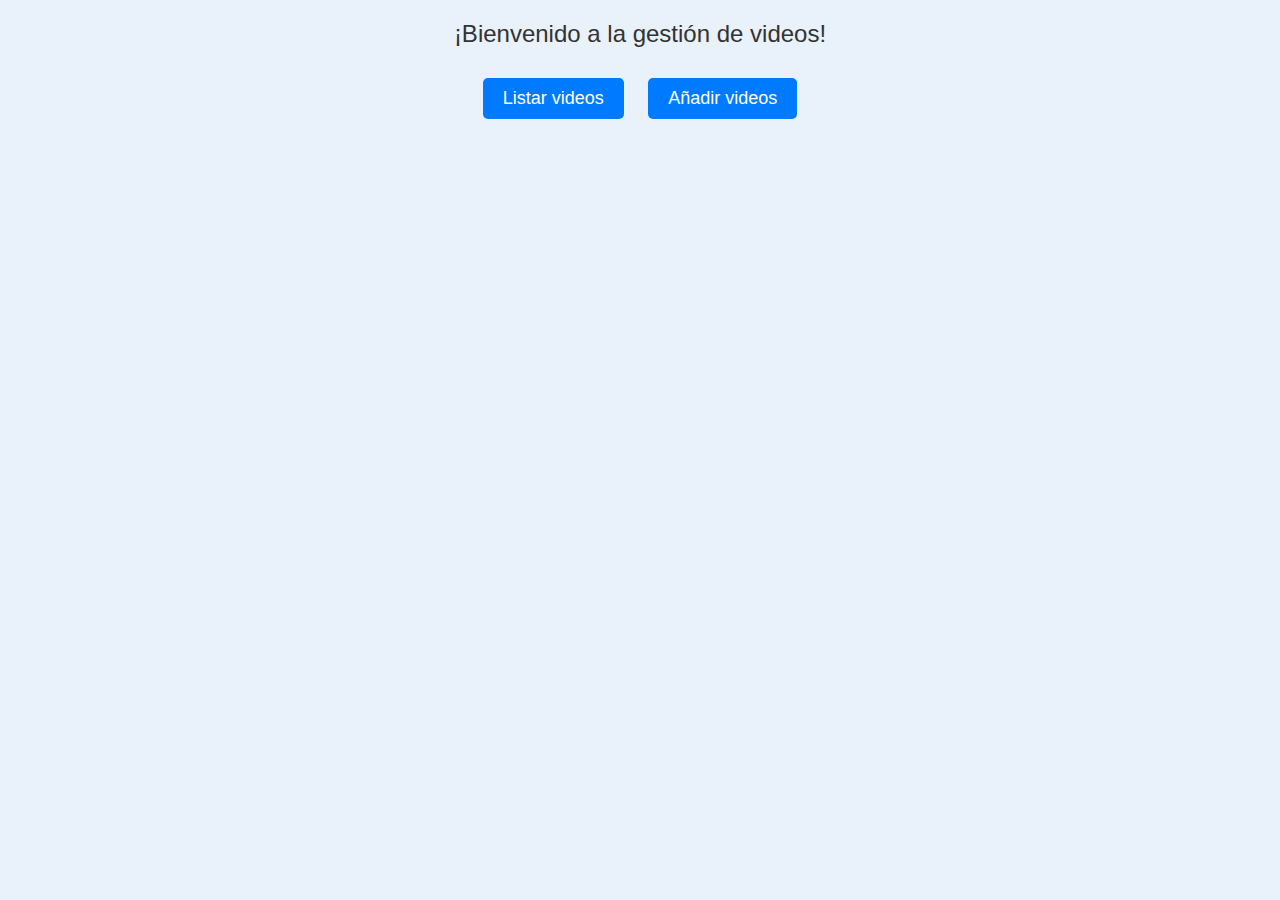
<file: index.html>
<!DOCTYPE html>
<html lang="en">
<head>
    <meta charset="UTF-8">
    <title>Video Management</title>
    <link rel="stylesheet" href="styles/index.css">
</head>
<body>

<div class="welcome-text">
    ¡Bienvenido a la gestión de videos!
</div>


<a href="video/list.html" class="button">
    Listar videos
</a>

<a href="video/add.html" class="button">
    Añadir videos
</a>

</body>
</html>
</file>
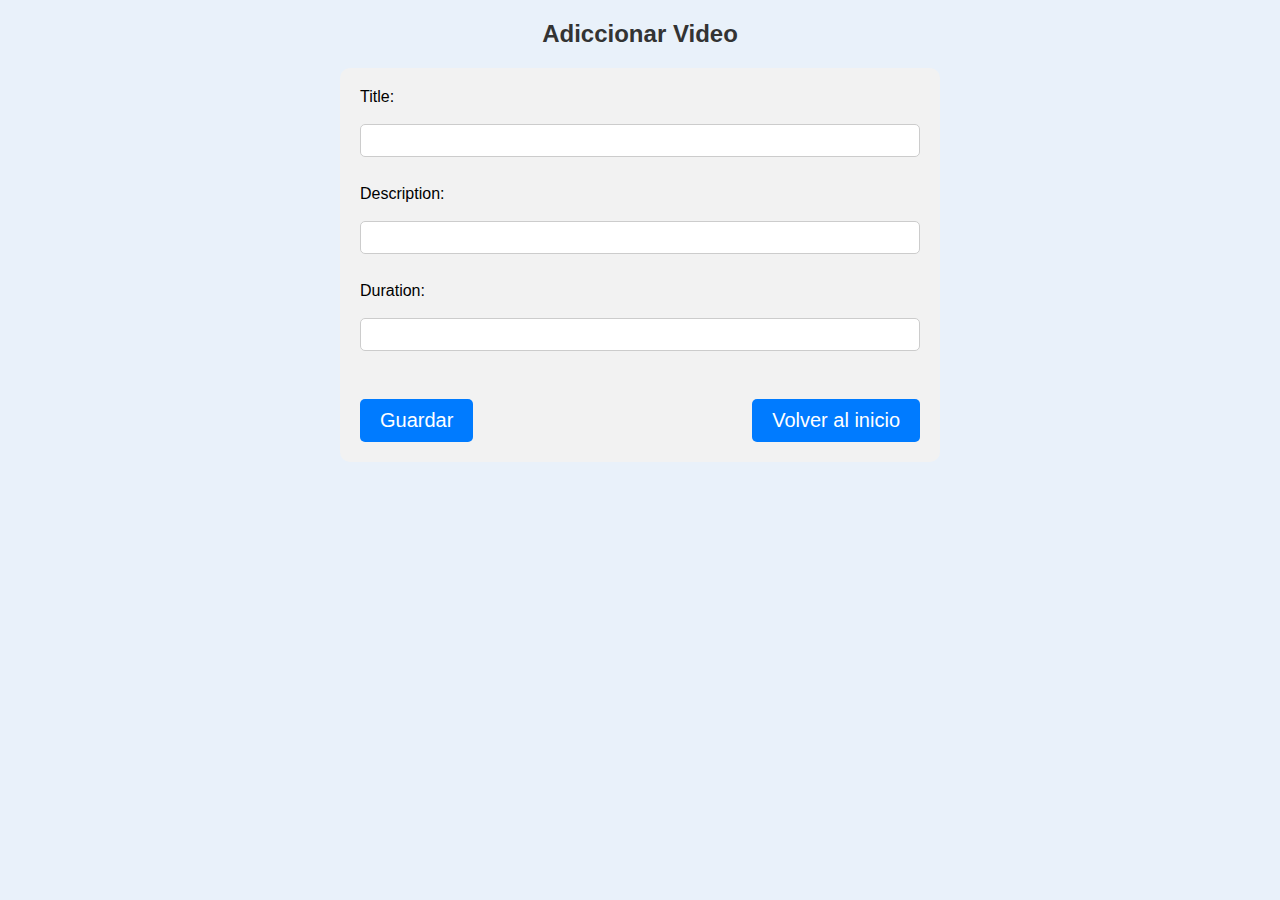
<file: video/add.html>
<!DOCTYPE html>
<html lang="en">
<head>
    <meta charset="UTF-8">
    <title>Añadir video</title>
    <link rel="stylesheet" href="../styles/add.css">
</head>
<body>
<h2>Adiccionar Video</h2>

<form>
    <label for="title">Title:</label><br>
    <input type="text" id="title" name="title" value=""><br><br>

    <label for="description">Description:</label><br>
    <input type="text" id="description" name="description" value=""><br><br>

    <label for="duration">Duration:</label><br>
    <input type="number" id="duration" name="duration" value=""><br><br>

    <div class="button-container">
        <input type="button" value="Guardar" class="btn btn-primary" onclick="add();">
        <a href="../index.html" class="link-secondary">Volver al inicio</a>
    </div>
</form>

<div id="message"></div>

<script>
    function add() {
        var xmlhttp = new XMLHttpRequest(); // new HttpRequest instance
        xmlhttp.open("POST", "http://localhost:8080/videos", true);
        xmlhttp.setRequestHeader("Content-Type", "application/json;charset=UTF-8");

        var title = document.getElementById("title").value;
        var description = document.getElementById("description").value;
        var duration = document.getElementById("duration").value;

        var newVideo = {
            "title": title,
            "description": description,
            "duration": duration
        };

        console.log("Adding video:" + JSON.stringify(newVideo));

        xmlhttp.onreadystatechange = function () {
            if (xmlhttp.readyState === 4) {
                if (xmlhttp.status === 201) {
                    document.getElementById("message").innerHTML = "Video guardado";
                    document.getElementById("message").classList.add("show");
                    document.getElementById("title").value = "";
                    document.getElementById("description").value = "";
                    document.getElementById("duration").value = "";
                } else {
                    document.getElementById("message").innerHTML = "Error al guardar el video";
                    document.getElementById("message").classList.add("error");
                }
            }
        };

        xmlhttp.send(JSON.stringify(newVideo));
    }
</script>

</body>
</html>
</file>
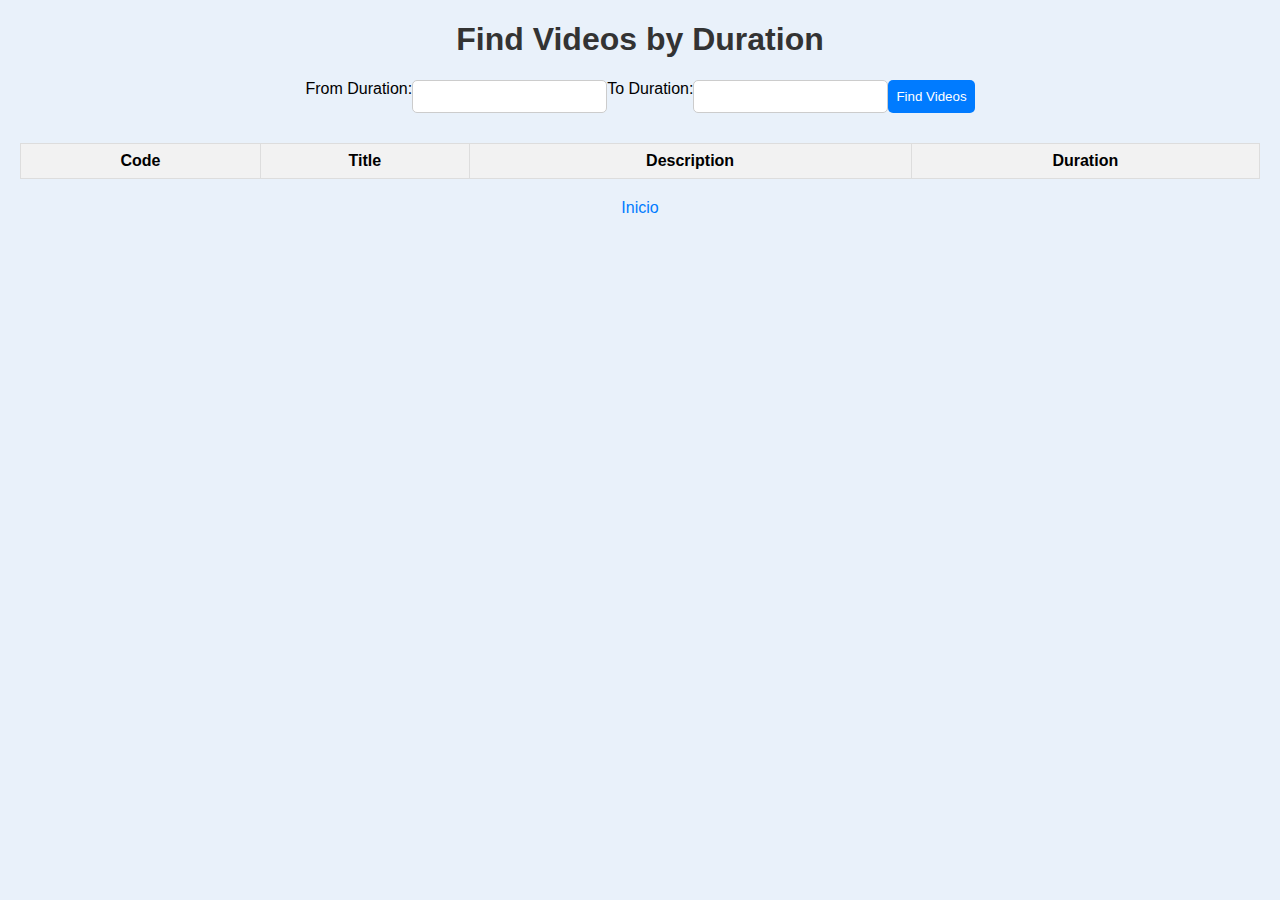
<file: video/findVideosByDuration.html>
<!DOCTYPE html>
<html lang="en">
<head>
    <meta charset="UTF-8">
    <title>Find Videos by Duration</title>
    <link rel="stylesheet" href="../styles/findVideosByDuration.css">
</head>
<body>

<h1>Find Videos by Duration</h1>

<form id="durationForm">
    <label for="fromDuration">From Duration:</label>
    <input type="number" id="fromDuration" name="fromDuration" step="0.01" required>
    <label for="toDuration">To Duration:</label>
    <input type="number" id="toDuration" name="toDuration" step="0.01" required>
    <button type="submit" class="btn-find">Find Videos</button>
</form>

<table id="videos_table">
    <thead>
    <tr>
        <th>Code</th>
        <th>Title</th>
        <th>Description</th>
        <th>Duration</th>
    </tr>
    </thead>
    <tbody>
    </tbody>
</table>

<a href="../index.html" class="link-primary">Inicio</a>

<script>
    document.getElementById('durationForm').addEventListener('submit', function(event) {
        event.preventDefault();
        findVideosByDuration();
    });

    function findVideosByDuration() {
        console.log("Finding videos by duration:");

        var fromDuration = document.getElementById('fromDuration').value;
        var toDuration = document.getElementById('toDuration').value;

        var xhttp = new XMLHttpRequest();

        xhttp.open('GET', 'http://localhost:8080/videos/duration?from=' + fromDuration + '&to=' + toDuration, true);

        xhttp.onreadystatechange = function() {

            if (xhttp.readyState === XMLHttpRequest.DONE) {
                var status = xhttp.status;
                if (status === 0 || (status >= 200 && status < 400)) { // No hay errores
                    var json = JSON.parse(xhttp.responseText);
                    createTable(json, "videos_table");
                } else {
                    console.log("Error: " + xhttp.getResponseHeader("Error-Message"));
                }
            }
        };
        xhttp.send();
    }

    function createTable(json, table) {
        var tableBody = document.getElementById(table).getElementsByTagName('tbody')[0];

        // Limpiar las filas existentes
        while (tableBody.rows.length > 0) {
            tableBody.deleteRow(0);
        }

        // Crear nuevas filas con los datos
        json.forEach((row) => {
            var tr = document.createElement("tr");

            var tdCode = document.createElement("td");
            tdCode.textContent = row.code;
            tr.appendChild(tdCode);

            var tdTitle = document.createElement("td");
            tdTitle.textContent = row.title;
            tr.appendChild(tdTitle);

            var tdDescription = document.createElement("td");
            tdDescription.textContent = row.description;
            tr.appendChild(tdDescription);

            var tdDuration = document.createElement("td");
            tdDuration.textContent = row.duration;
            tr.appendChild(tdDuration);

            tableBody.appendChild(tr);
        });
    }
</script>
</body>
</html>
</file>
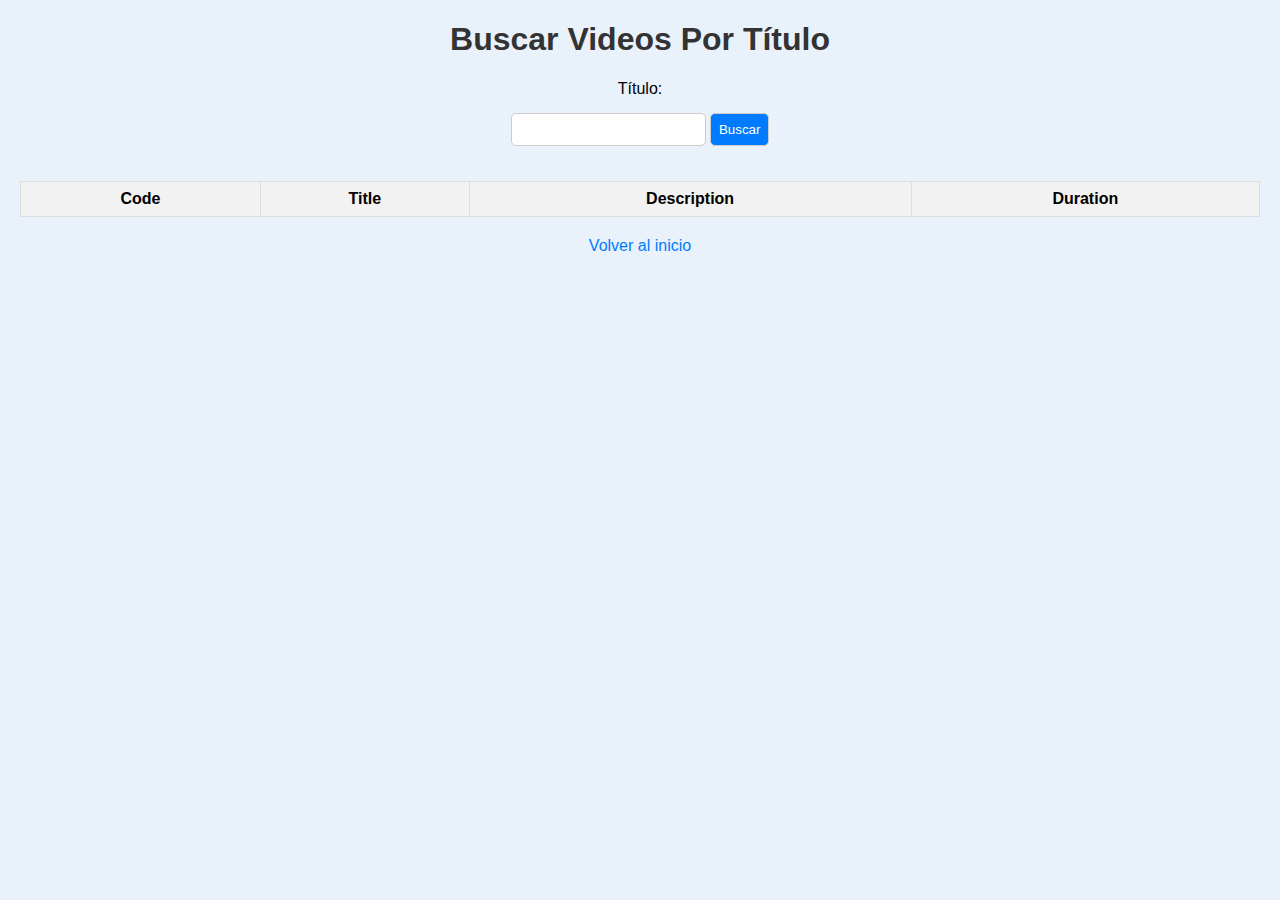
<file: video/findVideosByTittle.html>
<!DOCTYPE html>
<html lang="en">
<head>
    <meta charset="UTF-8">
    <title>Buscar Por Título</title>
    <link rel="stylesheet" href="../styles/findVideosByTittle.css">
</head>
<body>

<h1>Buscar Videos Por Título</h1>

<form id="search_form">
    <label for="title">Título:</label>
    <input type="text" id="title" name="title" required>
    <button type="submit" class="btn-search">Buscar</button>
</form>

<table id="videos_table">
    <thead>
    <tr>
        <th>Code</th>
        <th>Title</th>
        <th>Description</th>
        <th>Duration</th>
    </tr>
    </thead>
    <tbody>

    </tbody>
</table>

<a href="../index.html" class="link-secondary">Volver al inicio</a>

<script>
    document.getElementById('search_form').addEventListener('submit', function(event) {
        event.preventDefault();
        find_videos_by_title();
    });

    function find_videos_by_title() {
        var title = document.getElementById('title').value.trim();
        if (!title) {
            alert("Por favor, ingrese un título para buscar.");
            return;
        }
        console.log("Buscando videos con título:", title);

        var xhttp = new XMLHttpRequest();
        xhttp.open('GET', 'http://localhost:8080/videos/?title=' + encodeURIComponent(title), true);

        xhttp.onreadystatechange = function() {
            if (xhttp.readyState === XMLHttpRequest.DONE) {
                var status = xhttp.status;
                if (status === 0 || (status >= 200 && status < 400)) {
                    var responseText = xhttp.responseText;
                    if (responseText) {
                        try {
                            var json = JSON.parse(responseText);
                            clearTable("videos_table"); // Limpiar la tabla antes de mostrar nuevos resultados
                            if (json.length > 0) {
                                createTable(json, "videos_table");
                            } else {
                                // Si no hay resultados, limpiar la tabla
                                clearTable("videos_table");
                                alert("No se encontraron resultados.");
                            }
                        } catch (e) {
                            console.error("Error parsing JSON response: ", e);
                            alert("Error al interpretar la respuesta del servidor.");
                        }
                    } else {
                        clearTable("videos_table");
                        alert("No se encontraron resultados.");
                    }
                    // Limpiar el input después de la búsqueda
                    document.getElementById('title').value = "";
                } else {
                    console.error("Error: " + status);
                    alert("Hubo un error al realizar la búsqueda.");
                }
            }
        };
        xhttp.send();
    }

    function createTable(json, tableId) {
        var tableBody = document.getElementById(tableId).getElementsByTagName('tbody')[0];

        json.forEach((row) => {
            var tr = document.createElement("tr");

            var tdCode = document.createElement("td");
            tdCode.textContent = row.code;
            tr.appendChild(tdCode);

            var tdTitle = document.createElement("td");
            tdTitle.textContent = row.title;
            tr.appendChild(tdTitle);

            var tdDescription = document.createElement("td");
            tdDescription.textContent = row.description;
            tr.appendChild(tdDescription);

            var tdDuration = document.createElement("td");
            tdDuration.textContent = row.duration;
            tr.appendChild(tdDuration);

            tableBody.appendChild(tr);
        });
    }

    function clearTable(tableId) {
        var tableBody = document.getElementById(tableId).getElementsByTagName('tbody')[0];
        while (tableBody.firstChild) {
            tableBody.removeChild(tableBody.firstChild);
        }
    }
</script>
</body>
</html>
</file>
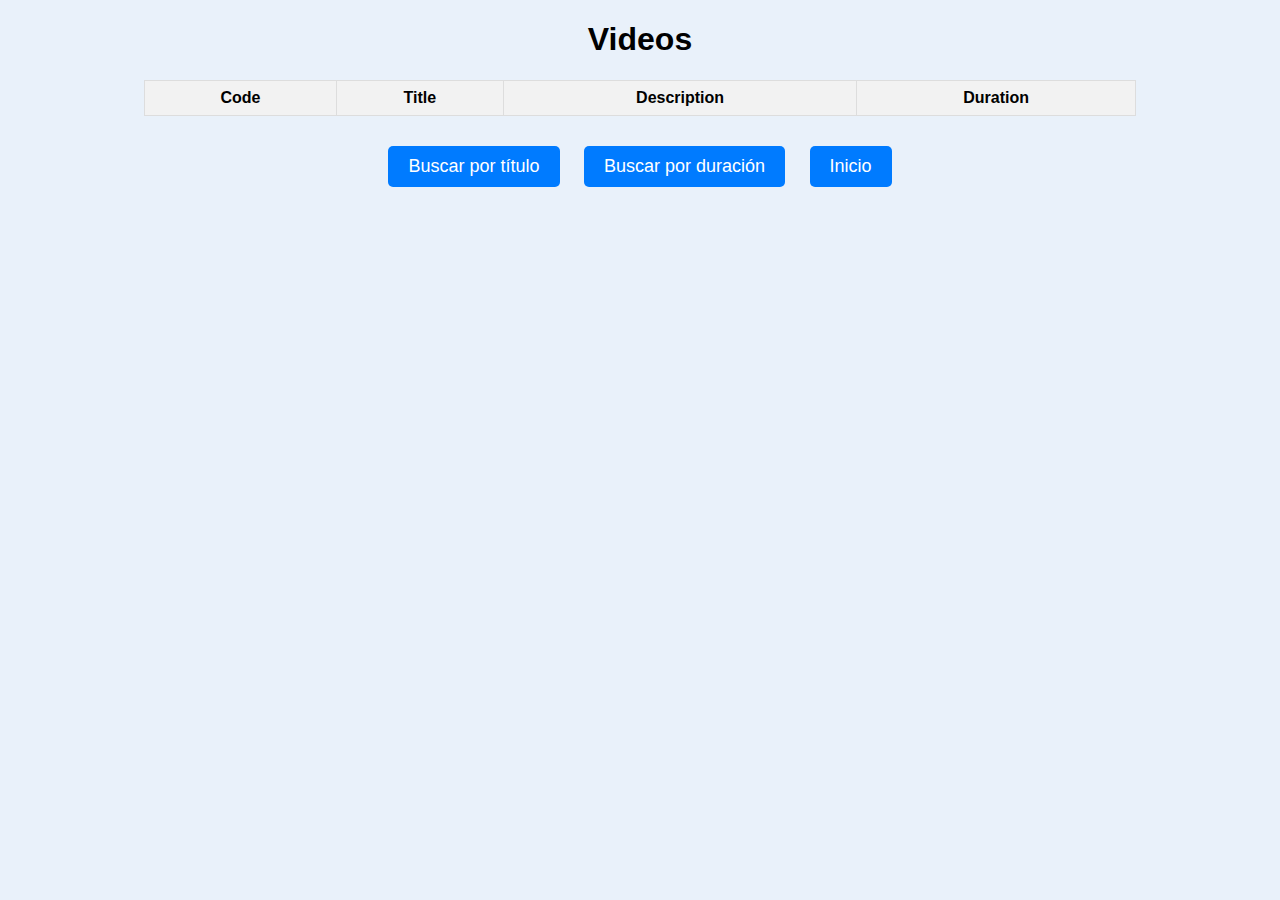
<file: video/list.html>
<!DOCTYPE html>
<html lang="en">
<head>
    <meta charset="UTF-8">
    <title>Video Management</title>
    <link rel="stylesheet" href="../styles/list.css">
</head>
<body>
<h1>Videos</h1>

<table id="videos_table">
    <thead>
    <tr>
        <th>Code</th>
        <th>Title</th>
        <th>Description</th>
        <th>Duration</th>
    </tr>
    </thead>
    <tbody>
    <!-- aqui se añaden el contenido que viene del javascript -->
    </tbody>
</table>

<a href="findVideosByTittle.html" class="button">Buscar por título</a>
<a href="findVideosByDuration.html" class="button">Buscar por duración</a>
<a href="../index.html" class="button">Inicio</a>

<script>
    find_all_videos();

    function find_all_videos() {
        console.log("Listing all videos:");

        var xhttp = new XMLHttpRequest();
        xhttp.open('GET', 'http://localhost:8080/videos', true);

        xhttp.onreadystatechange = function() {
            if (xhttp.readyState === XMLHttpRequest.DONE) {
                var status = xhttp.status;
                if (status === 0 || (status >= 200 && status < 400)) {
                    var json = JSON.parse(xhttp.responseText);
                    createTable(json, "videos_table");
                } else {
                    console.log("Error");
                }
            }
        };
        xhttp.send();
    }

    function createTable(json, tableId) {
        var tableBody = document.querySelector(`#${tableId} tbody`);

        // limpia las filas existentes
        while (tableBody.firstChild) {
            tableBody.removeChild(tableBody.firstChild);
        }

        // Añade las nuevas filas
        json.forEach((row) => {
            var tr = document.createElement("tr");

            var tdCode = document.createElement("td");
            tdCode.textContent = row.code;
            tr.appendChild(tdCode);

            var tdTitle = document.createElement("td");
            tdTitle.textContent = row.title;
            tr.appendChild(tdTitle);

            var tdDescription = document.createElement("td");
            tdDescription.textContent = row.description;
            tr.appendChild(tdDescription);

            var tdDuration = document.createElement("td");
            tdDuration.textContent = row.duration;
            tr.appendChild(tdDuration);

            tableBody.appendChild(tr);
        });
    }
</script>
</body>
</html>
</file>
<file: styles/index.css>
body {
    font-family: Arial, sans-serif;
    margin: 20px;
    text-align: center;
    background: #E9F1FA;

}

.welcome-text {
    margin-bottom: 20px;
    font-size: 24px;
    color: #333;
}

a.button {
    display: inline-block;
    padding: 10px 20px;
    margin: 10px;
    font-size: 18px;
    color: #fff;
    background-color: #007BFF;
    border: none;
    border-radius: 5px;
    text-decoration: none;
    cursor: pointer;
}

a.button:hover {
    background-color: #0038ff;
}
</file>
<file: styles/add.css>
body {
    font-family: Arial, sans-serif;
    margin: 20px auto;
    max-width: 600px;
    text-align: center;
    background: #E9F1FA;
}

h2 {
    color: #333;
}

form {
    margin-top: 20px;
    background-color: #f2f2f2;
    padding: 20px;
    border-radius: 10px;
}

label {
    display: block;
    text-align: left;
}

input[type="text"],
input[type="number"] {
    width: 100%;
    padding: 8px;
    margin-bottom: 10px;
    border: 1px solid #ccc;
    border-radius: 5px;
    box-sizing: border-box;
}

#message {
    margin-top: 10px;
    padding: 10px;
    background-color: #e6f7ff;
    color: #007bff;
    border: 1px solid #007bff;
    border-radius: 5px;
    display: none;
}

#message.show {
    display: block;
}

.button-container {
    display: flex;
    justify-content: space-between;
    margin-top: 20px;
}

.btn-primary,
.link-secondary {
    padding: 10px 20px;
    font-size: 20px;
    color: #fff;
    border-radius: 5px;
    text-decoration: none;
    cursor: pointer;
}


.btn-primary, .link-secondary{
    background-color: #007BFF;
    border: none;
}

.btn-primary:hover,.link-secondary:hover {
    background-color: #0038ff;
}
</file>
<file: styles/findVideosByDuration.css>
body {
    font-family: Arial, sans-serif;
    margin: 20px;
    text-align: center;
    background: #E9F1FA;
}

h1 {
    color: #333;
}

form {
    margin-top: 20px;
    display: flex;
    justify-content: center;
    flex-wrap: wrap;
}

label {
    display: block;
    margin-bottom: 5px;
}

input[type="number"],
button {
    padding: 8px;
    margin-bottom: 10px;
    border: 1px solid #ccc;
    border-radius: 5px;
}

button.btn-find {
    background-color: #007BFF;
    color: #fff;
    border: none;
    border-radius: 5px;
    cursor: pointer;
}

button.btn-find:hover {
    background-color: #0056b3;
}

table {
    width: 100%;
    border-collapse: collapse;
    margin-top: 20px;
}

th, td {
    border: 1px solid #ddd;
    padding: 8px;
}

th {
    background-color: #f2f2f2;
}

a.link-primary {
    color: #007BFF;
    text-decoration: none;
    margin-top: 20px;
    display: inline-block;
}

a.link-primary:hover {
    text-decoration: underline;
}
</file>
<file: styles/findVideosByTittle.css>
body {
    font-family: Arial, sans-serif;
    margin: 20px;
    text-align: center;
    background: #E9F1FA;
}

h1 {
    color: #333;
}

form {
    margin-top: 20px;
}

label {
    display: block;
    margin-bottom: 15px;
}

input[type="text"]{
    padding: 8px;
    margin-bottom: 10px;
    border: 1px solid #ccc;
    border-radius: 5px;
}

button.btn-search {
    padding: 8px;
    margin-bottom: 15px;
    border: 1px solid #ccc;
    border-radius: 5px;
    background-color: #007BFF;
    color: #fff;
    cursor: pointer;
}

button.btn-search:hover {
    background-color: #0038ff;
}

table {
    width: 100%;
    border-collapse: collapse;
    margin-top: 20px;
}

th, td {
    border: 1px solid #ddd;
    padding: 8px;
}

th {
    background-color: #f2f2f2;
}

a.link-secondary {
    color: #007BFF;
    text-decoration: none;
    margin-top: 20px;
    display: inline-block;
}

a.link-secondary:hover {
    text-decoration: underline;
}
</file>
<file: styles/list.css>
body {
    font-family: Arial, sans-serif;
    margin: 20px;
    text-align: center;
    background: #E9F1FA;
}

#videos_table {
    width: 80%;
    margin: 20px auto;
    border-collapse: collapse;
}

#videos_table th, #videos_table td {
    border: 1px solid #ddd;
    padding: 8px;
}

#videos_table th {
    background-color: #f2f2f2;
    text-align: center;
}

#videos_table td {
    background-color: rgba(223, 222, 222, 0.65);
    text-align: center;
}


a.button {
    display: inline-block;
    padding: 10px 20px;
    margin: 10px;
    font-size: 18px;
    color: #fff;
    background-color: #007BFF;
    border: none;
    border-radius: 5px;
    text-decoration: none;
    cursor: pointer;
}

a.button:hover {
    background-color: #0038ff;
}
</file>
